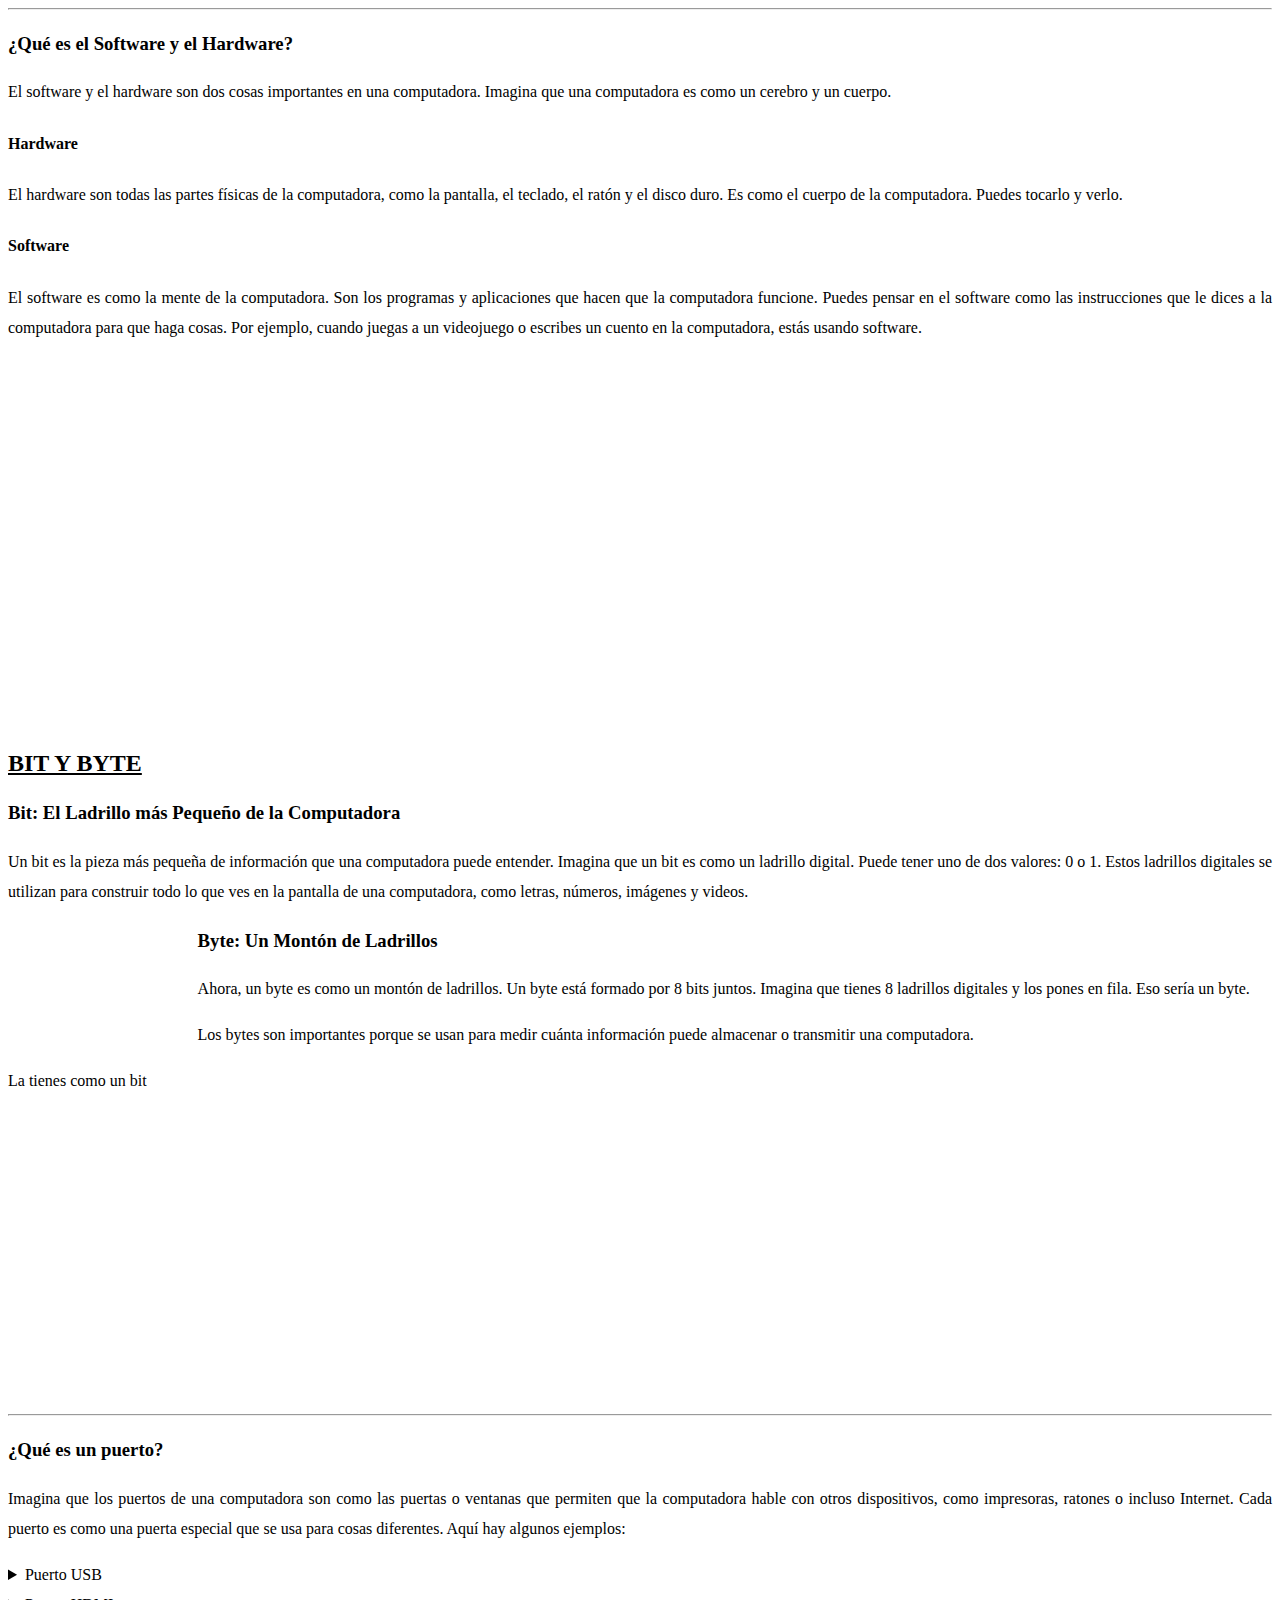
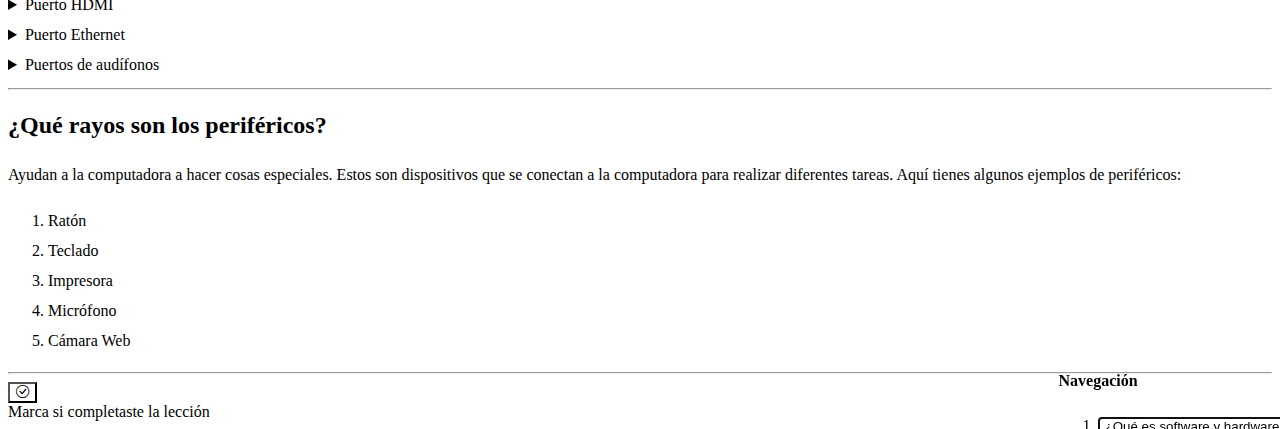
<file: ConceptosBasicos/FirstCard.html>
<!DOCTYPE html>
<html lang="es">

<head>
    <meta charset="UTF-8">
    <meta name="viewport" content="width=device-width, initial-scale=1.0">
    <title>Ensambly</title>
    <link href="https://cdn.jsdelivr.net/npm/bootstrap@5.3.2/dist/css/bootstrap.min.css" rel="stylesheet"
        integrity="sha384-T3c6CoIi6uLrA9TneNEoa7RxnatzjcDSCmG1MXxSR1GAsXEV/Dwwykc2MPK8M2HN" crossorigin="anonymous">
    <link rel="stylesheet" href="https://cdn.jsdelivr.net/npm/bootstrap-icons@1.11.1/font/bootstrap-icons.css">
</head>

<body class="bg-dark text-white">
    <hr class="text-info">
    <div class="container mt-4">
        <div class="row g-2">
            <main class="col-9" style="line-height: 30px; text-align: justify;">
                <h3>¿Qué es el Software y el Hardware?</h3>
                <p>
                    El software y el hardware son dos cosas importantes
                    en una computadora. Imagina que una computadora es
                    como un cerebro y un cuerpo.
                </p>

                <h4>Hardware</h4>
                <p>
                    El hardware son todas las partes físicas de la computadora,
                    como la pantalla, el teclado, el ratón y el disco duro.
                    Es como el cuerpo de la computadora. Puedes tocarlo y verlo.
                </p>

                <h4>Software</h4>
                <p>
                    El software es como la mente de la computadora. Son los
                    programas y aplicaciones que hacen que la computadora
                    funcione. Puedes pensar en el software como las instrucciones
                    que le dices a la computadora para que haga cosas. Por ejemplo,
                    cuando juegas a un videojuego o escribes un cuento en la computadora,
                    estás usando software.
                </p>
                <!--Seccion de giphy-->
                <section class="d-flex justify-content-center">
                    <iframe src="https://giphy.com/embed/tRoH9EYLs3lok" width="480" height="360" frameBorder="0"
                        class="giphy-embed" allowFullScreen></iframe>
                </section>
                <!--BIT Y BYTE-->
                <section class="row p-3 mt-5">
                    <h2 class="text-center mb-5" style="text-decoration: underline;">BIT Y BYTE</h2>
                    <div class="col-5">
                        <h3>Bit: El Ladrillo más Pequeño de la Computadora</h3>
                        <p>
                            Un bit es la pieza más pequeña de información que una computadora puede entender. Imagina
                            que un bit es como un ladrillo digital.
                            Puede tener uno de dos valores: 0 o 1. Estos ladrillos
                            digitales se utilizan para construir todo lo que ves en la pantalla de una computadora, como
                            letras, números, imágenes y videos.
                        </p>
                    </div>
                    <div class="col-4" style="margin-left: 15%;">
                        <h3>Byte: Un Montón de Ladrillos</h3>
                        <p>
                            Ahora, un byte es como un montón de ladrillos. Un byte está formado por 8 bits juntos.
                            Imagina que tienes 8 ladrillos digitales y los pones en fila. Eso sería un byte.
                        </p>
                        <p>
                            Los bytes son importantes porque se usan para medir cuánta información puede almacenar o
                            transmitir una computadora.
                        </p>
                    </div>
                </section>
                <!--GIPHY BIT Y BYTE-->
                <section class="d-flex justify-content-center">
                    <div class="text-center bg-warning fs-4 p-2" style="border-radius: 10px; width: 35vh;">
                        La tienes como un bit
                    </div>
                </section>
                <section class="d-flex justify-content-center">
                    <iframe src="https://giphy.com/embed/5JEEaDY1akvqrFOYX1" width="400" height="300" frameBorder="0"
                        class="giphy-embed" allowFullScreen></iframe>
                </section>

                <!--PUERTOS-->
                <section class="mt-4">
                    <hr>
                    <h3>¿Qué es un puerto?</h3>
                    <p>
                        Imagina que los puertos de una computadora son como las puertas o ventanas que permiten
                        que la computadora hable con otros dispositivos, como impresoras, ratones o incluso Internet.
                        Cada puerto es como una puerta especial que se usa para cosas diferentes.
                        Aquí hay algunos ejemplos:
                    </p>
                    <details>
                        <summary class="text-info">Puerto USB</summary>
                        <p>
                            Este es como un enchufe mágico. Puedes conectar cosas como tu ratón,
                            teclado o una memoria USB a
                            estos puertos. Es como conectar tu computadora a otros dispositivos para compartir
                            información.
                        </p>
                    </details>
                    <details>
                        <summary class="text-info">Puerto HDMI</summary>
                        <p>
                            Es como una puerta para la televisión. Puedes usarlo para conectar tu computadora a una
                            pantalla más grande, como una televisión, y ver películas o jugar juegos en una
                            pantalla grande.
                        </p>
                    </details>
                    <details>
                        <summary class="text-info">Puerto Ethernet</summary>
                        <p>
                            Es como un cable que conecta tu computadora a Internet. Si no tienes Wi-Fi, puedes usar este
                            puerto para conectarte a Internet usando un cable.
                        </p>
                    </details>
                    <details>
                        <summary class="text-info">Puertos de audífonos</summary>
                        <p>Estos son como las puertas para tus audífonos o auriculares. Puedes conectarlos a estos
                            puertos
                            para escuchar música o sonidos en tu computadora.</p>
                        <p>
                            Cada puerto tiene una forma especial, por lo que solo puedes conectar el tipo de dispositivo
                            que
                            le corresponde. Imagina que los puertos son como cerraduras y las conexiones son las llaves.
                            Si
                            la llave y la cerradura coinciden, puedes conectarlos y hacer que funcionen juntos.
                        </p>
                    </details>
                </section>

                <!--Perifericos-->
                <section class="mt-4">
                    <hr>
                    <h2>¿Qué rayos son los periféricos?</h2>
                    <p>
                        Ayudan a la computadora a hacer cosas especiales.
                        Estos son dispositivos que se conectan a la
                        computadora para realizar diferentes tareas.
                        Aquí tienes algunos ejemplos de periféricos:
                    </p>
                    <ol>
                        <li>Ratón</li>
                        <li>Teclado</li>
                        <li>Impresora</li>
                        <li>Micrófono</li>
                        <li>Cámara Web</li>
                    </ol>
                </section>
            </main>
            <!--NAVEGACION DE LA PAGINA-->
            <div class="col-3 mt-5 ms-5" style="position: fixed; right: -1%;">
                <strong class="text-center ms-5 text-warning">Navegación</strong>
                <ol class="mt-4" style="line-height: 40px;">
                    <li>
                        <button class="text-white btn btn-nav" type="button" autofocus 
                        style="background: none; border: none;" id="1">
                            ¿Qué es software
                            y hardware?
                        </button>
                    </li>
                    <li>
                        <button class="text-white btn btn-nav" type="button" id="2" style="background: none; border: none;">
                            ¿Qué es un
                            bit y
                            un byte?
                        </button>
                    </li>
                    <li>
                        <button class="text-white btn btn-nav" type="button" id="3" style="background: none; border: none;">
                            Puertos
                        </button>
                    </li>
                    <li>
                        <button class="text-white btn btn-nav" type="button" id="4" style="background: none; border: none;">
                            Periféricos
                        </button>
                    </li>
                </ol>
            </div>
        </div>
    </div>
    <footer class="mt-5">
        <hr>
        <div class="d-flex justify-content-center">
            <button class="border border-0 text-danger btn fs-1 check" type="button" style="background: none;">
                <i class="bi bi-check-circle"></i>
            </button>
        </div>
        <div class="text-center mb-5 text"><label>Marca si completaste la lección</label></div>
    </footer>
    <script src="./firstCard.js" type="module"></script>
</body>

</html>
</file>
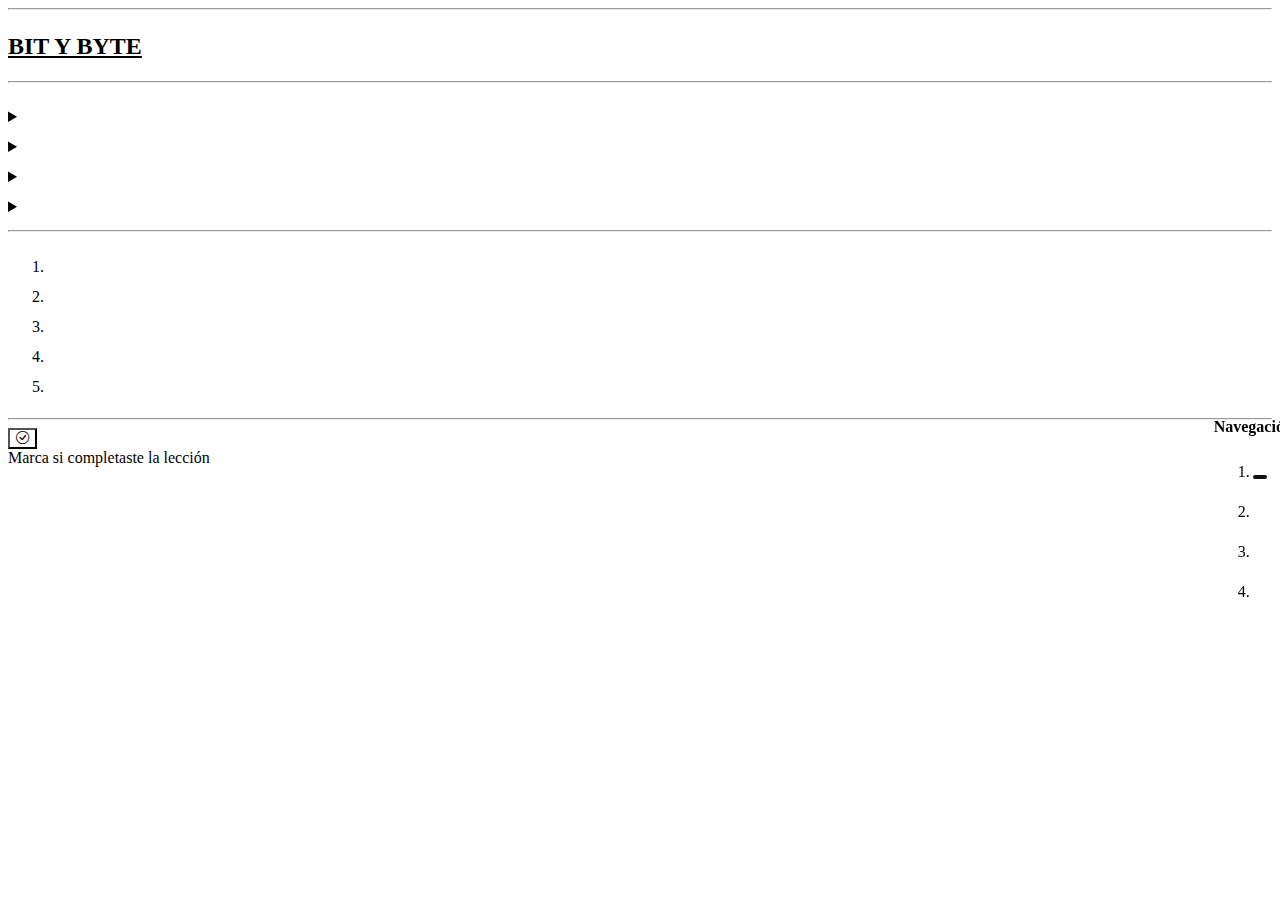
<file: plantillaHTML/plantila.html>
<!DOCTYPE html>
<html lang="es">

<head>
    <meta charset="UTF-8">
    <meta name="viewport" content="width=device-width, initial-scale=1.0">
    <title>Ensambly</title>
    <link href="https://cdn.jsdelivr.net/npm/bootstrap@5.3.2/dist/css/bootstrap.min.css" rel="stylesheet"
        integrity="sha384-T3c6CoIi6uLrA9TneNEoa7RxnatzjcDSCmG1MXxSR1GAsXEV/Dwwykc2MPK8M2HN" crossorigin="anonymous">
    <link rel="stylesheet" href="https://cdn.jsdelivr.net/npm/bootstrap-icons@1.11.1/font/bootstrap-icons.css">
</head>

<body class="bg-dark text-white">
    <hr class="text-info">
    <div class="container mt-4">
        <div class="row g-2">
            <main class="col-9" style="line-height: 30px; text-align: justify;">
                <h3></h3>
                <p>
                    
                </p>

                <h4></h4>
                <p>
                    
                </p>

                <h4></h4>
                <p>
                    
                </p>
                <!--Seccion de giphy-->
                <section class="d-flex justify-content-center">
                    
                </section>
                <!--BIT Y BYTE-->
                <section class="row p-3 mt-5">
                    <h2 class="text-center mb-5" style="text-decoration: underline;">BIT Y BYTE</h2>
                    <div class="col-5">
                        <h3></h3>
                        <p>
                           
                        </p>
                    </div>
                    <div class="col-4" style="margin-left: 15%;">
                        <h3></h3>
                        <p>
                            
                        </p>
                        <p>
                            
                        </p>
                    </div>
                </section>
                <!--GIPHY BIT Y BYTE-->
                <section class="d-flex justify-content-center">
                    <div class="text-center bg-warning fs-4 p-2" style="border-radius: 10px; width: 35vh;">
                        
                    </div>
                </section>
                <section class="d-flex justify-content-center">
            
                </section>

                <!--PUERTOS-->
                <section class="mt-4">
                    <hr>
                    <h3></h3>
                    <p>
                        
                    </p>
                    <details>
                        <summary class="text-info"></summary>
                        <p>
                            
                        </p>
                    </details>
                    <details>
                        <summary class="text-info"></summary>
                        <p>
                            
                        </p>
                    </details>
                    <details>
                        <summary class="text-info"></summary>
                        <p>
                            
                        </p>
                    </details>
                    <details>
                        <summary class="text-info"></summary>
                        <p>
                            
                        </p>
                        <p>
                            
                        </p>
                    </details>
                </section>

                <!--Perifericos-->
                <section class="mt-4">
                    <hr>
                    <h2></h2>
                    <p>
                        
                    </p>
                    <ol>
                        <li></li>
                        <li></li>
                        <li></li>
                        <li></li>
                        <li></li>
                    </ol>
                </section>
            </main>
            <!--NAVEGACION DE LA PAGINA-->
            <div class="col-3 mt-5 ms-5" style="position: fixed; right: -1%;">
                <strong class="text-center ms-5 text-warning">Navegación</strong>
                <ol class="mt-4" style="line-height: 40px;">
                    <li>
                        <button class="text-white btn btn-nav" type="button" autofocus 
                        style="background: none; border: none;" id="1">
                            
                        </button>
                    </li>
                    <li>
                        <button class="text-white btn btn-nav" type="button" id="2" style="background: none; border: none;">
                                                       
                        </button>
                    </li>
                    <li>
                        <button class="text-white btn btn-nav" type="button" id="3" style="background: none; border: none;">
                            
                        </button>
                    </li>
                    <li>
                        <button class="text-white btn btn-nav" type="button" id="4" style="background: none; border: none;">
                            
                        </button>
                    </li>
                </ol>
            </div>
        </div>
    </div>
    <footer class="mt-5">
        <hr>
        <div class="d-flex justify-content-center">
            <button class="border border-0 text-danger btn fs-1 check" type="button" style="background: none;">
                <i class="bi bi-check-circle"></i>
            </button>
        </div>
        <div class="text-center mb-5 text"><label>Marca si completaste la lección</label></div>
    </footer>
</body>

</html>
</file>
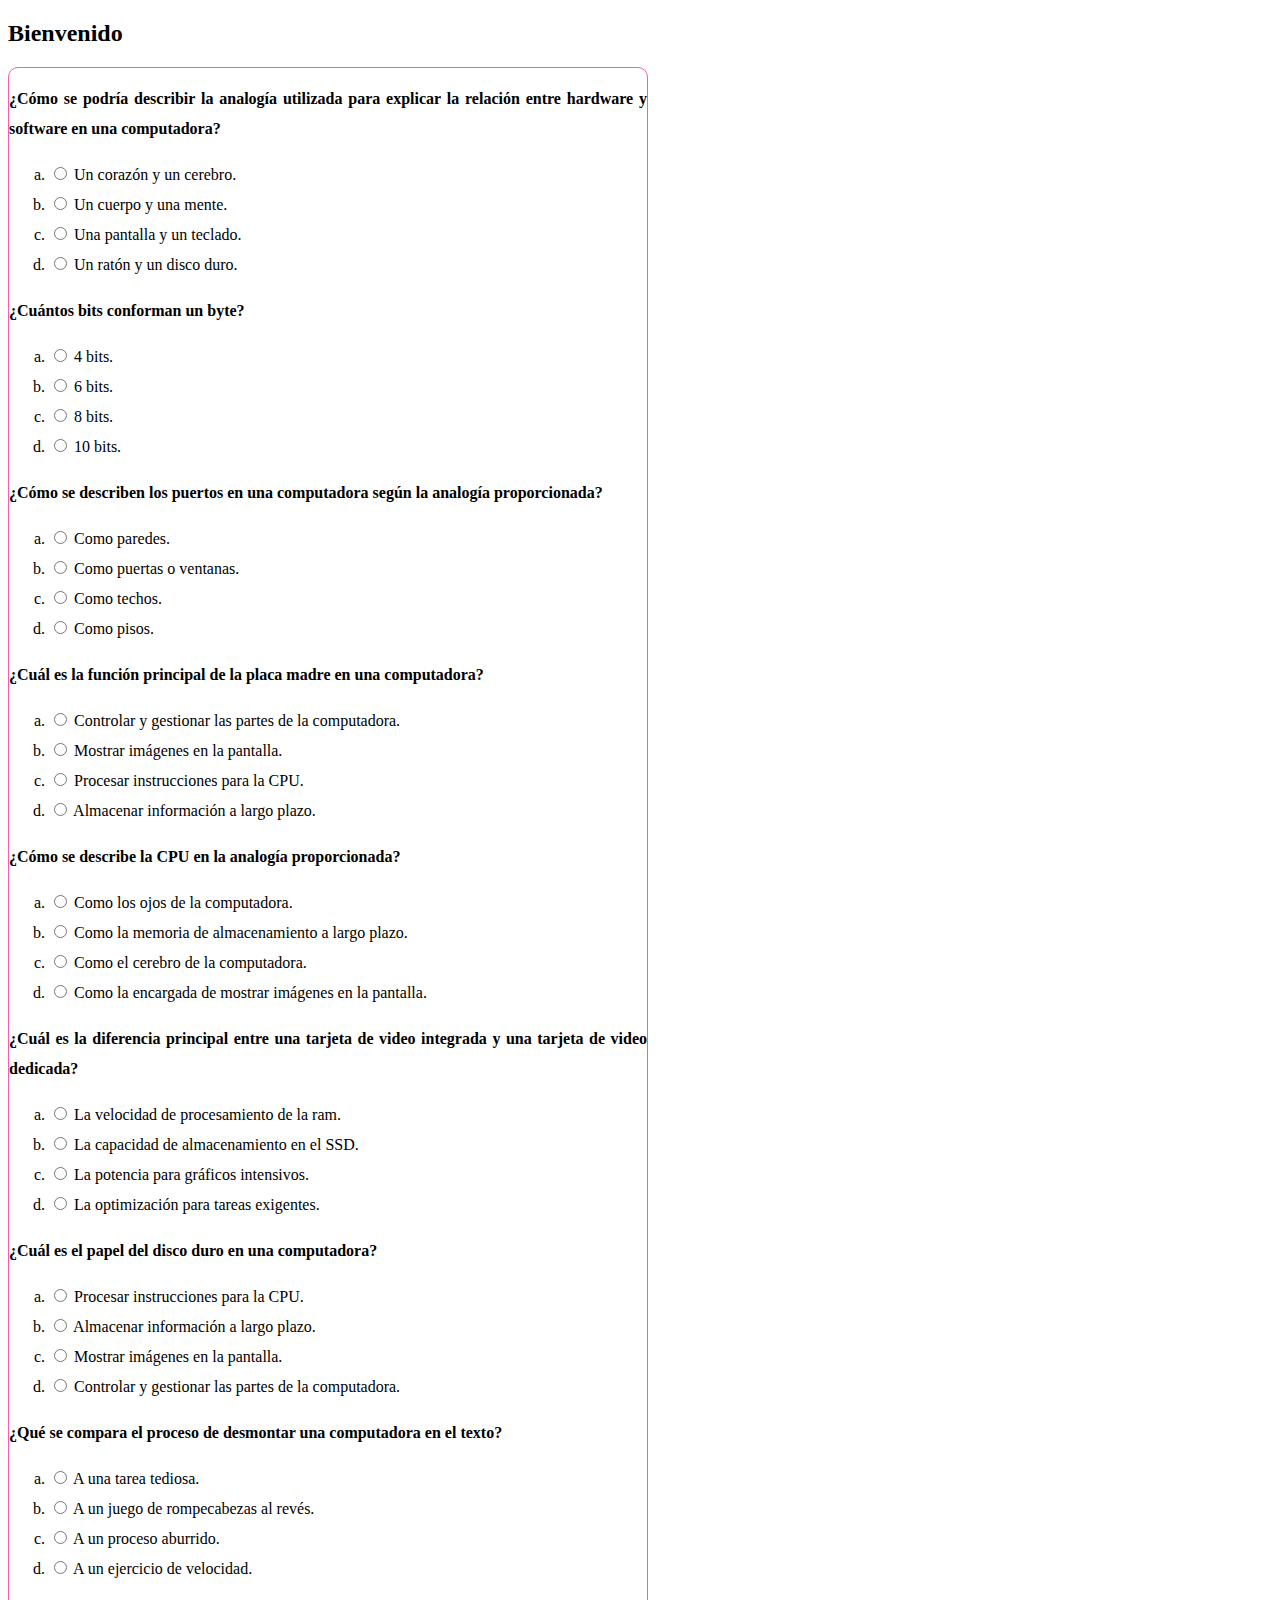
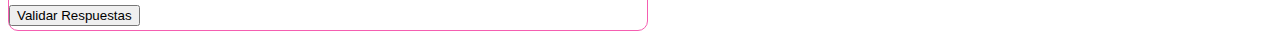
<file: quiz/quiz.html>
<!DOCTYPE html>
<html lang="es">

<head>
    <meta charset="UTF-8">
    <meta name="viewport" content="width=device-width, initial-scale=1.0">
    <title>Ensambly</title>
    <link href="https://cdn.jsdelivr.net/npm/bootstrap@5.3.2/dist/css/bootstrap.min.css" rel="stylesheet"
        integrity="sha384-T3c6CoIi6uLrA9TneNEoa7RxnatzjcDSCmG1MXxSR1GAsXEV/Dwwykc2MPK8M2HN" crossorigin="anonymous">
    <link href="./quiz.css" rel="stylesheet" crossorigin="anonymous">
</head>

<body class="bg-dark text-white">
    <div class="container mt-4 p-4" style="width: 40rem;">
        <header class="text-center">
            <h2>Bienvenido</h2>
        </header>
        <main class="mt-4" style="line-height: 30px; text-align: justify;">
            <div class="p-5" style="border: 1px solid rgb(245, 94, 177);border-radius: 10px;">
                <p>
                    <strong>
                        ¿Cómo se podría describir la analogía utilizada para explicar la relación entre hardware y
                        software
                        en una computadora?
                    </strong>
                </p>
                <ol type="a">
                    <li><input type="radio" name="pregunta1" value="a"> Un corazón y un cerebro.</li>
                    <li><input type="radio" name="pregunta1" value="b"> Un cuerpo y una mente.</li>
                    <li><input type="radio" name="pregunta1" value="c"> Una pantalla y un teclado.</li>
                    <li><input type="radio" name="pregunta1" value="d"> Un ratón y un disco duro.</li>
                </ol>

                <p>
                    <strong>
                        ¿Cuántos bits conforman un byte?
                    </strong>
                </p>
                <ol type="a">
                    <li><input type="radio" name="pregunta2" value="a"> 4 bits.</li>
                    <li><input type="radio" name="pregunta2" value="b"> 6 bits.</li>
                    <li><input type="radio" name="pregunta2" value="c"> 8 bits.</li>
                    <li><input type="radio" name="pregunta2" value="d"> 10 bits.</li>
                </ol>

                <p>
                    <strong>
                        ¿Cómo se describen los puertos en una computadora según la analogía proporcionada?
                    </strong>
                </p>
                <ol type="a">
                    <li><input type="radio" name="pregunta3" value="a"> Como paredes.</li>
                    <li><input type="radio" name="pregunta3" value="b"> Como puertas o ventanas.</li>
                    <li><input type="radio" name="pregunta3" value="c"> Como techos.</li>
                    <li><input type="radio" name="pregunta3" value="d"> Como pisos.</li>
                </ol>


                <p>
                    <strong>
                        ¿Cuál es la función principal de la placa madre en una computadora?
                    </strong>
                </p>
                <ol type="a">
                    <li><input type="radio" name="pregunta4" value="a"> Controlar y gestionar las partes de la
                        computadora.</li>
                    <li><input type="radio" name="pregunta4" value="b"> Mostrar imágenes en la pantalla.</li>
                    <li><input type="radio" name="pregunta4" value="c"> Procesar instrucciones para la CPU.</li>
                    <li><input type="radio" name="pregunta4" value="d"> Almacenar información a largo plazo.</li>
                </ol>

                <p>
                    <strong>
                        ¿Cómo se describe la CPU en la analogía proporcionada?
                    </strong>
                </p>
                <ol type="a">
                    <li><input type="radio" name="pregunta5" value="a"> Como los ojos de la computadora.</li>
                    <li><input type="radio" name="pregunta5" value="b"> Como la memoria de almacenamiento a largo plazo.
                    </li>
                    <li><input type="radio" name="pregunta5" value="c"> Como el cerebro de la computadora.</li>
                    <li><input type="radio" name="pregunta5" value="d"> Como la encargada de mostrar imágenes en la
                        pantalla.
                    </li>
                </ol>

                <p>
                    <strong>¿Cuál es la diferencia principal entre una tarjeta de video integrada y una tarjeta de video
                        dedicada?</strong>
                </p>
                <ol type="a">
                    <li><input type="radio" name="pregunta6" value="a"> La velocidad de procesamiento de la ram.</li>
                    <li><input type="radio" name="pregunta6" value="b"> La capacidad de almacenamiento en el SSD.</li>
                    <li><input type="radio" name="pregunta6" value="c"> La potencia para gráficos intensivos.</li>
                    <li><input type="radio" name="pregunta6" value="d"> La optimización para tareas exigentes.</li>
                </ol>

                <p>
                    <strong>
                        ¿Cuál es el papel del disco duro en una computadora?
                    </strong>
                </p>
                <ol type="a">
                    <li><input type="radio" name="pregunta7" value="a"> Procesar instrucciones para la CPU.</li>
                    <li><input type="radio" name="pregunta7" value="b"> Almacenar información a largo plazo.</li>
                    <li><input type="radio" name="pregunta7" value="c"> Mostrar imágenes en la pantalla.</li>
                    <li><input type="radio" name="pregunta7" value="d"> Controlar y gestionar las partes de la
                        computadora.</li>
                </ol>

                <p>
                    <strong>
                        ¿Qué se compara el proceso de desmontar una computadora en el texto?
                    </strong>
                </p>
                <ol type="a">
                    <li><input type="radio" name="pregunta8" value="a"> A una tarea tediosa.</li>
                    <li><input type="radio" name="pregunta8" value="b"> A un juego de rompecabezas al revés.</li>
                    <li><input type="radio" name="pregunta8" value="c"> A un proceso aburrido.</li>
                    <li><input type="radio" name="pregunta8" value="d"> A un ejercicio de velocidad.</li>
                </ol>

                <div class="mt-5 d-flex justify-content-center">
                    <button class="btn btn-danger" onclick="validarRespuestas()">Validar Respuestas</button>
                </div>
            </div>
            
        </main>
    </div>
    <script src="./quiz.js"></script>
</body>

</html>
</file>
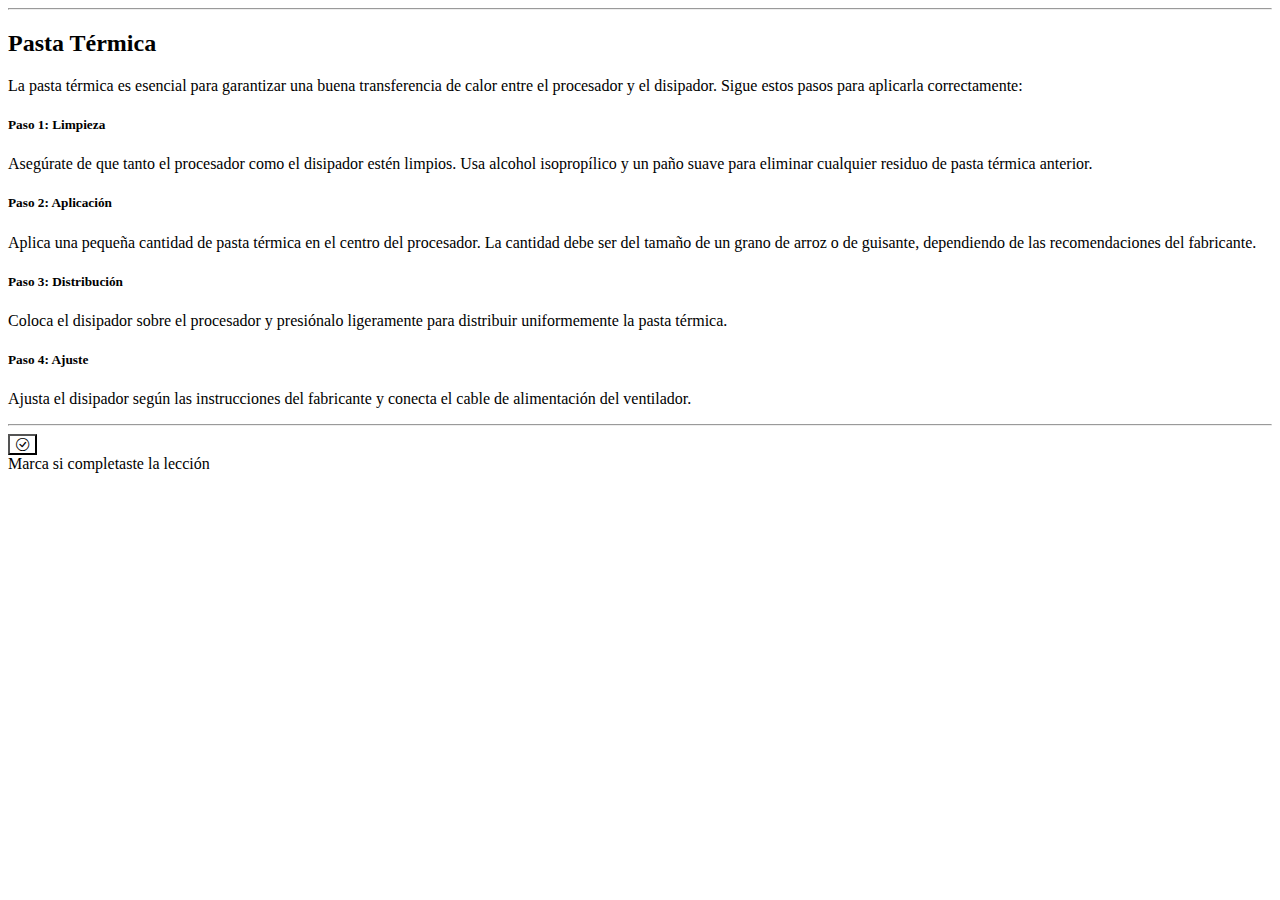
<file: jonatan/ocho/ocho.html>
<!DOCTYPE html>
<html lang="es">

<head>
    <meta charset="UTF-8">
    <meta name="viewport" content="width=device-width, initial-scale=1.0">
    <title>Ensambly</title>
    <link href="https://cdn.jsdelivr.net/npm/bootstrap@5.3.2/dist/css/bootstrap.min.css" rel="stylesheet"
        integrity="sha384-T3c6CoIi6uLrA9TneNEoa7RxnatzjcDSCmG1MXxSR1GAsXEV/Dwwykc2MPK8M2HN" crossorigin="anonymous">
    <link rel="stylesheet" href="https://cdn.jsdelivr.net/npm/bootstrap-icons@1.11.1/font/bootstrap-icons.css">
</head>

<body class="bg-dark text-white">
    <hr class="text-info">
    <div class="container mt-4">
        <div class="row g-2">
            <section id="pasta-termica">
                <h2>Pasta Térmica</h2>
                <p>La pasta térmica es esencial para garantizar una buena transferencia de calor entre el procesador y
                    el disipador. Sigue estos pasos para aplicarla correctamente:</p>

                <div class="card">
                    <div class="card-body">
                        <h5 class="card-title">Paso 1: Limpieza</h5>
                        <p class="card-text">Asegúrate de que tanto el procesador como el disipador estén limpios. Usa
                            alcohol isopropílico y un paño suave para eliminar cualquier residuo de pasta térmica
                            anterior.</p>
                    </div>
                </div>

                <div class="card">
                    <div class="card-body">
                        <h5 class="card-title">Paso 2: Aplicación</h5>
                        <p class="card-text">Aplica una pequeña cantidad de pasta térmica en el centro del procesador.
                            La cantidad debe ser del tamaño de un grano de arroz o de guisante, dependiendo de las
                            recomendaciones del fabricante.</p>
                    </div>
                </div>

                <div class="card">
                    <div class="card-body">
                        <h5 class="card-title">Paso 3: Distribución</h5>
                        <p class="card-text">Coloca el disipador sobre el procesador y presiónalo ligeramente para
                            distribuir uniformemente la pasta térmica.</p>
                    </div>
                </div>

                <div class="card">
                    <div class="card-body">
                        <h5 class="card-title">Paso 4: Ajuste</h5>
                        <p class="card-text">Ajusta el disipador según las instrucciones del fabricante y conecta el
                            cable de alimentación del ventilador.</p>
                    </div>
                </div>
            </section>
        </div>
    </div>

    <footer class="mt-5">
        <hr>
        <div class="d-flex justify-content-center">
            <button class="border border-0 text-danger btn fs-1 check" type="button" style="background: none;">
                <i class="bi bi-check-circle"></i>
            </button>
        </div>
        <div class="text-center mb-5 text"><label>Marca si completaste la lección</label></div>
    </footer>

    <script type="module" src="./ocho.js"></script>
</body>

</html>
</file>
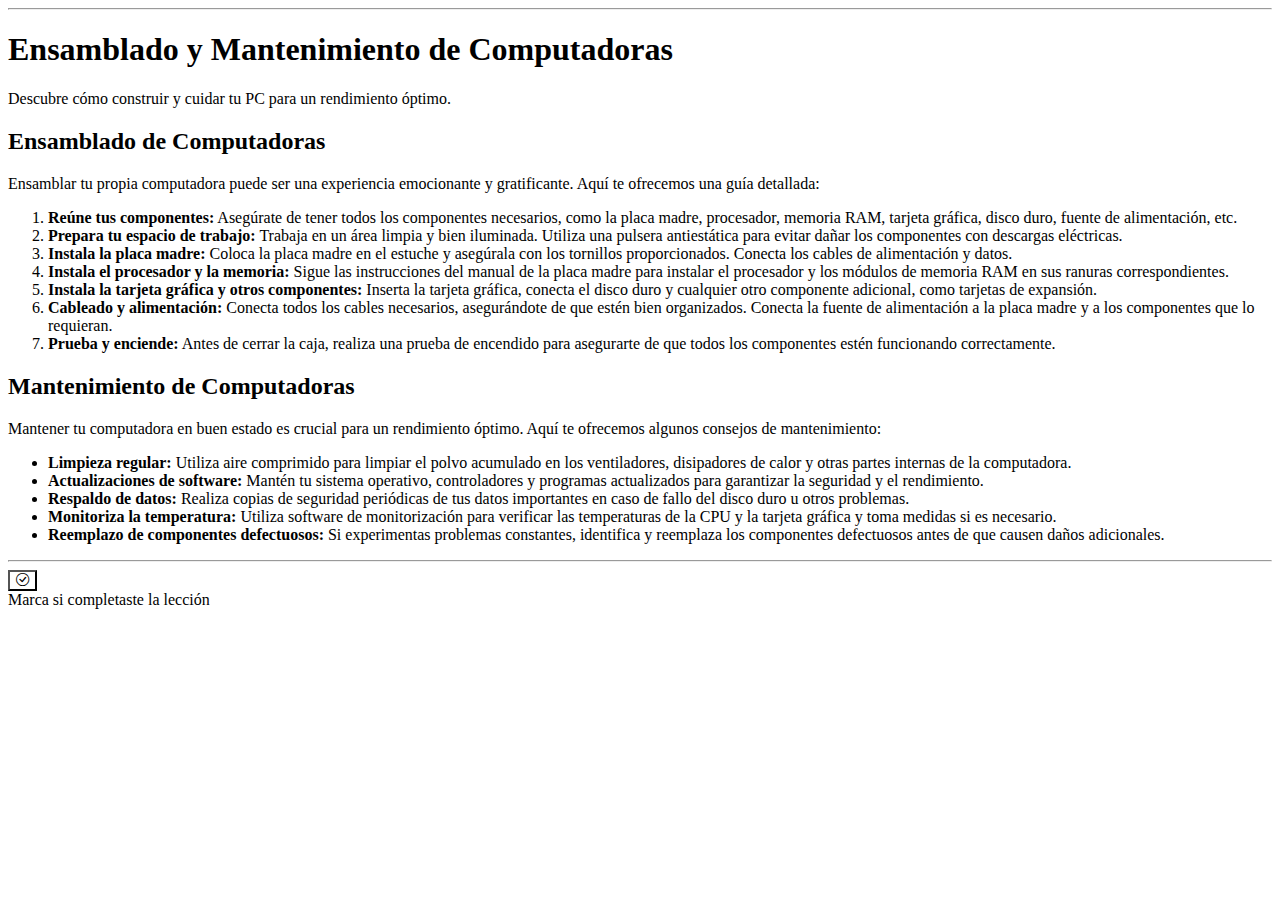
<file: jonatan/siete/siete.html>
<!DOCTYPE html>
<html lang="es">

<head>
    <meta charset="UTF-8">
    <meta name="viewport" content="width=device-width, initial-scale=1.0">
    <title>Ensambly</title>
    <link href="https://cdn.jsdelivr.net/npm/bootstrap@5.3.2/dist/css/bootstrap.min.css" rel="stylesheet"
        integrity="sha384-T3c6CoIi6uLrA9TneNEoa7RxnatzjcDSCmG1MXxSR1GAsXEV/Dwwykc2MPK8M2HN" crossorigin="anonymous">
    <link rel="stylesheet" href="https://cdn.jsdelivr.net/npm/bootstrap-icons@1.11.1/font/bootstrap-icons.css">
</head>

<body class="bg-dark text-white">
    <hr class="text-info">
    <div class="container mt-4">
        <div class="jumbotron">
            <h1 class="display-4">Ensamblado y Mantenimiento de Computadoras</h1>
            <p class="lead">Descubre cómo construir y cuidar tu PC para un rendimiento óptimo.</p>
        </div>

        <section id="ensamblado">
            <h2>Ensamblado de Computadoras</h2>
            <p>Ensamblar tu propia computadora puede ser una experiencia emocionante y gratificante. Aquí te ofrecemos
                una guía detallada:</p>

            <ol>
                <li><strong>Reúne tus componentes:</strong> Asegúrate de tener todos los componentes necesarios, como la
                    placa madre, procesador, memoria RAM, tarjeta gráfica, disco duro, fuente de alimentación, etc.</li>

                <li><strong>Prepara tu espacio de trabajo:</strong> Trabaja en un área limpia y bien iluminada. Utiliza
                    una pulsera antiestática para evitar dañar los componentes con descargas eléctricas.</li>

                <li><strong>Instala la placa madre:</strong> Coloca la placa madre en el estuche y asegúrala con los
                    tornillos proporcionados. Conecta los cables de alimentación y datos.</li>

                <li><strong>Instala el procesador y la memoria:</strong> Sigue las instrucciones del manual de la placa
                    madre para instalar el procesador y los módulos de memoria RAM en sus ranuras correspondientes.</li>

                <li><strong>Instala la tarjeta gráfica y otros componentes:</strong> Inserta la tarjeta gráfica, conecta
                    el disco duro y cualquier otro componente adicional, como tarjetas de expansión.</li>

                <li><strong>Cableado y alimentación:</strong> Conecta todos los cables necesarios, asegurándote de que
                    estén bien organizados. Conecta la fuente de alimentación a la placa madre y a los componentes que
                    lo requieran.</li>

                <li><strong>Prueba y enciende:</strong> Antes de cerrar la caja, realiza una prueba de encendido para
                    asegurarte de que todos los componentes estén funcionando correctamente.</li>
            </ol>
        </section>

        <section id="mantenimiento">
            <h2>Mantenimiento de Computadoras</h2>
            <p>Mantener tu computadora en buen estado es crucial para un rendimiento óptimo. Aquí te ofrecemos algunos
                consejos de mantenimiento:</p>

            <ul>
                <li><strong>Limpieza regular:</strong> Utiliza aire comprimido para limpiar el polvo acumulado en los
                    ventiladores, disipadores de calor y otras partes internas de la computadora.</li>

                <li><strong>Actualizaciones de software:</strong> Mantén tu sistema operativo, controladores y programas
                    actualizados para garantizar la seguridad y el rendimiento.</li>

                <li><strong>Respaldo de datos:</strong> Realiza copias de seguridad periódicas de tus datos importantes
                    en caso de fallo del disco duro u otros problemas.</li>

                <li><strong>Monitoriza la temperatura:</strong> Utiliza software de monitorización para verificar las
                    temperaturas de la CPU y la tarjeta gráfica y toma medidas si es necesario.</li>

                <li><strong>Reemplazo de componentes defectuosos:</strong> Si experimentas problemas constantes,
                    identifica y reemplaza los componentes defectuosos antes de que causen daños adicionales.</li>
            </ul>
        </section>
    </div>
    </div>
    <footer class="mt-5">
        <hr>
        <div class="d-flex justify-content-center">
            <button class="border border-0 text-danger btn fs-1 check" type="button" style="background: none;">
                <i class="bi bi-check-circle"></i>
            </button>
        </div>
        <div class="text-center mb-5 text"><label>Marca si completaste la lección</label></div>
    </footer>
    <script type="module" src="./siete.js"></script>
</body>

</html>
</file>
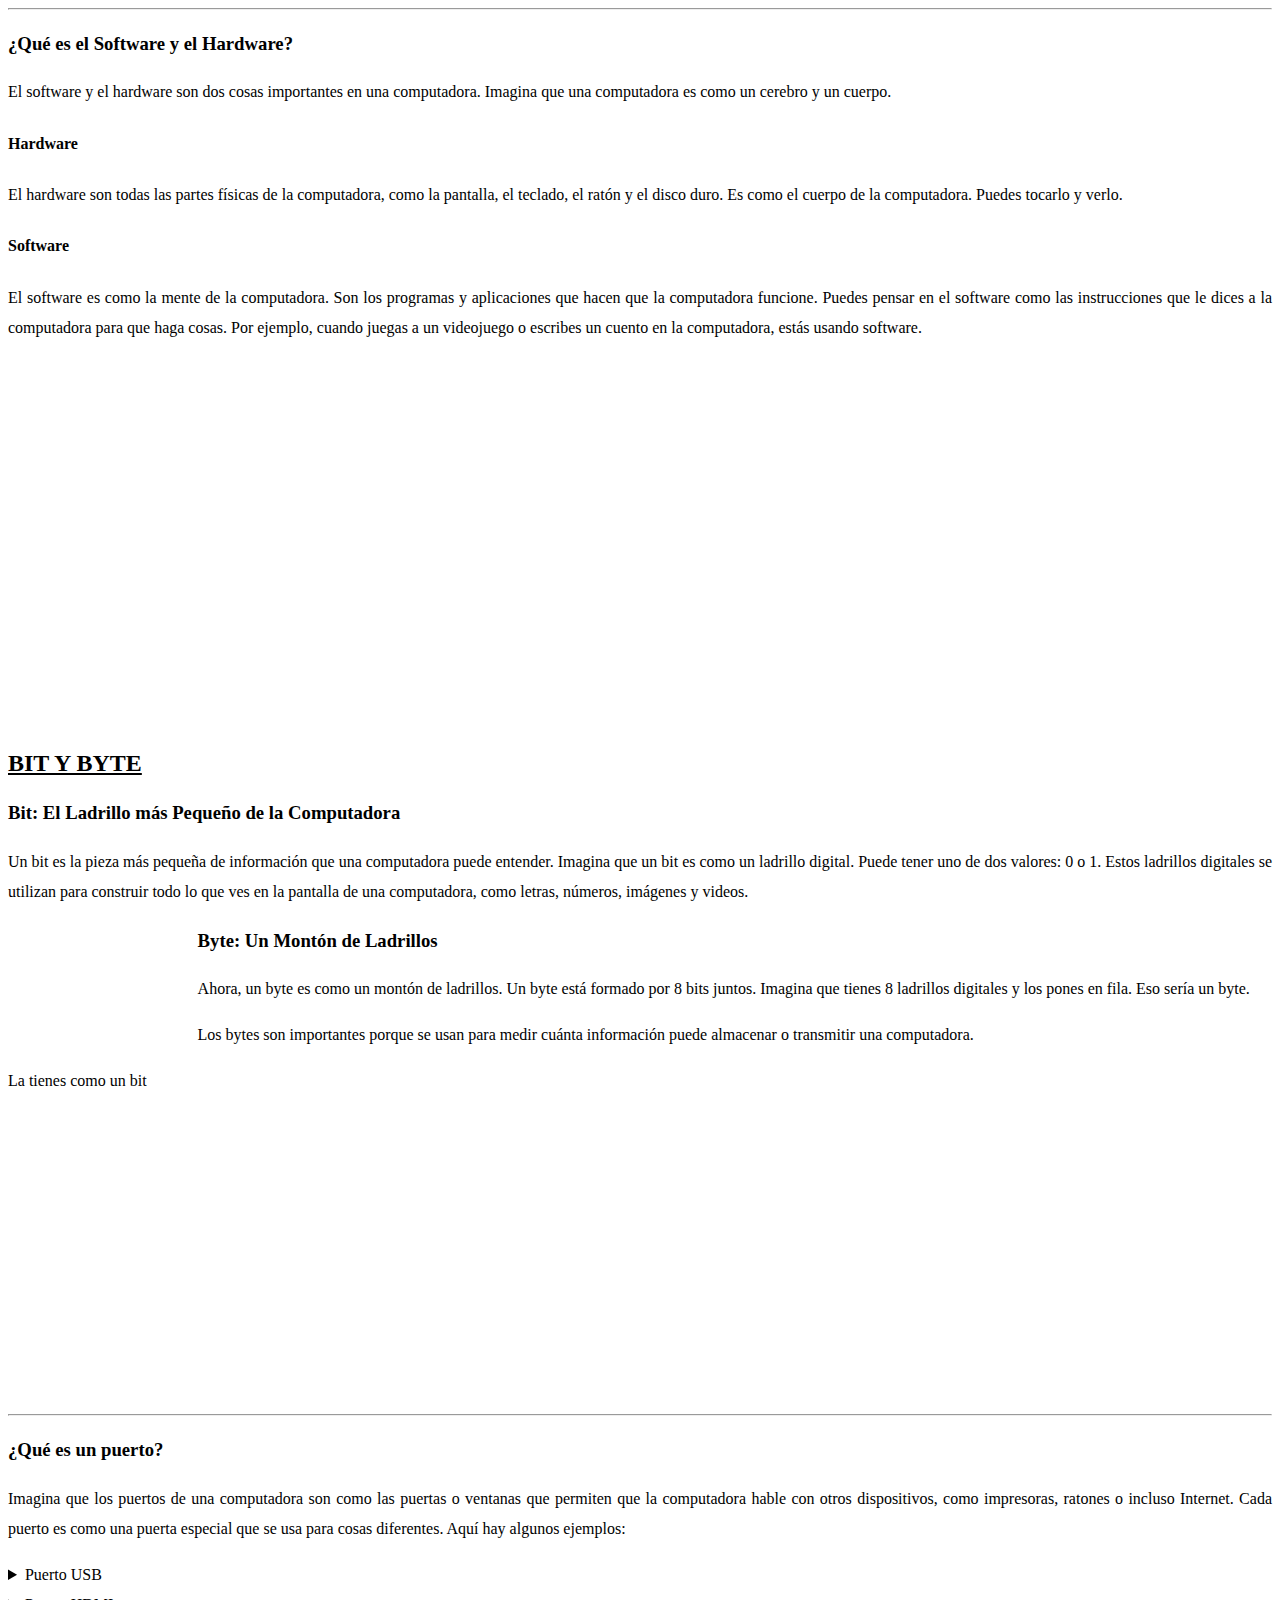
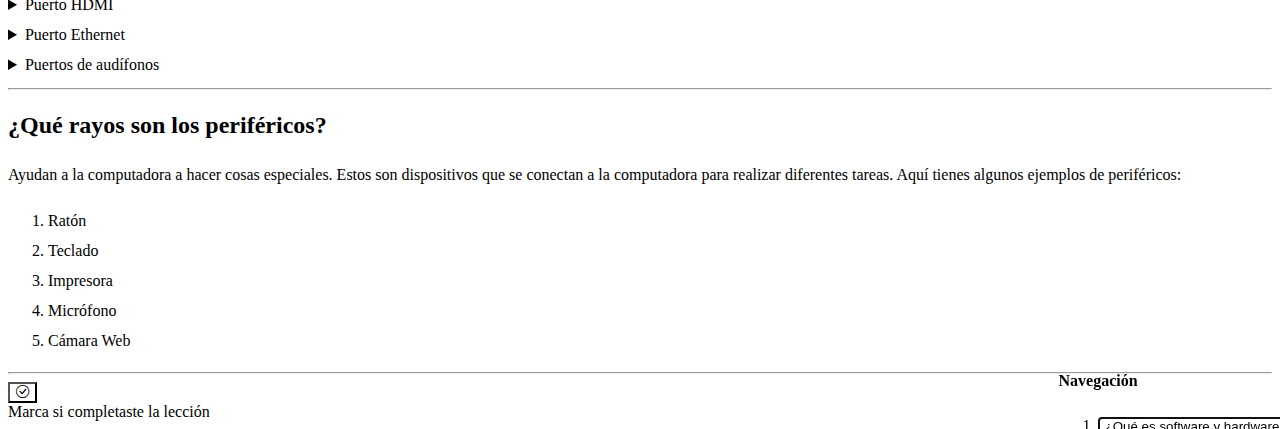
<file: rodri/ConceptosBasicos/FirstCard.html>
<!DOCTYPE html>
<html lang="es">

<head>
    <meta charset="UTF-8">
    <meta name="viewport" content="width=device-width, initial-scale=1.0">
    <title>Ensambly</title>
    <link href="https://cdn.jsdelivr.net/npm/bootstrap@5.3.2/dist/css/bootstrap.min.css" rel="stylesheet"
        integrity="sha384-T3c6CoIi6uLrA9TneNEoa7RxnatzjcDSCmG1MXxSR1GAsXEV/Dwwykc2MPK8M2HN" crossorigin="anonymous">
    <link rel="stylesheet" href="https://cdn.jsdelivr.net/npm/bootstrap-icons@1.11.1/font/bootstrap-icons.css">
    <link href="./firstCard.css" rel="stylesheet">
</head>

<body class="bg-dark text-white">
    <hr class="text-info">
    <div class="container mt-4">
        <div class="row g-2">
            <main class="col-9" style="line-height: 30px; text-align: justify;">
                <h3>¿Qué es el Software y el Hardware?</h3>
                <p>
                    El software y el hardware son dos cosas importantes
                    en una computadora. Imagina que una computadora es
                    como un cerebro y un cuerpo.
                </p>

                <h4>Hardware</h4>
                <p>
                    El hardware son todas las partes físicas de la computadora,
                    como la pantalla, el teclado, el ratón y el disco duro.
                    Es como el cuerpo de la computadora. Puedes tocarlo y verlo.
                </p>

                <h4>Software</h4>
                <p>
                    El software es como la mente de la computadora. Son los
                    programas y aplicaciones que hacen que la computadora
                    funcione. Puedes pensar en el software como las instrucciones
                    que le dices a la computadora para que haga cosas. Por ejemplo,
                    cuando juegas a un videojuego o escribes un cuento en la computadora,
                    estás usando software.
                </p>
                <!--Seccion de giphy-->
                <section class="d-flex justify-content-center">
                    <iframe src="https://giphy.com/embed/tRoH9EYLs3lok" width="480" height="360" frameBorder="0"
                        class="giphy-embed" allowFullScreen></iframe>
                </section>
                <!--BIT Y BYTE-->
                <section class="row p-3 mt-5">
                    <h2 class="text-center mb-5" style="text-decoration: underline;">BIT Y BYTE</h2>
                    <div class="col-md-5">
                        <h3>Bit: El Ladrillo más Pequeño de la Computadora</h3>
                        <p>
                            Un bit es la pieza más pequeña de información que una computadora puede entender. Imagina
                            que un bit es como un ladrillo digital.
                            Puede tener uno de dos valores: 0 o 1. Estos ladrillos
                            digitales se utilizan para construir todo lo que ves en la pantalla de una computadora, como
                            letras, números, imágenes y videos.
                        </p>
                    </div>
                    <div class="col-md-4" style="margin-left: 15%;">
                        <h3>Byte: Un Montón de Ladrillos</h3>
                        <p>
                            Ahora, un byte es como un montón de ladrillos. Un byte está formado por 8 bits juntos.
                            Imagina que tienes 8 ladrillos digitales y los pones en fila. Eso sería un byte.
                        </p>
                        <p>
                            Los bytes son importantes porque se usan para medir cuánta información puede almacenar o
                            transmitir una computadora.
                        </p>
                    </div>
                </section>
                <!--GIPHY BIT Y BYTE-->
                <section class="d-flex justify-content-center">
                    <div class="text-center bg-warning fs-4 p-2" style="border-radius: 10px; width: 35vh;">
                        La tienes como un bit
                    </div>
                </section>
                <section class="d-flex justify-content-center">
                    <iframe src="https://giphy.com/embed/5JEEaDY1akvqrFOYX1" width="400" height="300" frameBorder="0"
                        class="giphy-embed" allowFullScreen></iframe>
                </section>

                <!--PUERTOS-->
                <section class="mt-4">
                    <hr>
                    <h3>¿Qué es un puerto?</h3>
                    <p>
                        Imagina que los puertos de una computadora son como las puertas o ventanas que permiten
                        que la computadora hable con otros dispositivos, como impresoras, ratones o incluso Internet.
                        Cada puerto es como una puerta especial que se usa para cosas diferentes.
                        Aquí hay algunos ejemplos:
                    </p>
                    <details>
                        <summary class="text-info">Puerto USB</summary>
                        <p>
                            Este es como un enchufe mágico. Puedes conectar cosas como tu ratón,
                            teclado o una memoria USB a
                            estos puertos. Es como conectar tu computadora a otros dispositivos para compartir
                            información.
                        </p>
                    </details>
                    <details>
                        <summary class="text-info">Puerto HDMI</summary>
                        <p>
                            Es como una puerta para la televisión. Puedes usarlo para conectar tu computadora a una
                            pantalla más grande, como una televisión, y ver películas o jugar juegos en una
                            pantalla grande.
                        </p>
                    </details>
                    <details>
                        <summary class="text-info">Puerto Ethernet</summary>
                        <p>
                            Es como un cable que conecta tu computadora a Internet. Si no tienes Wi-Fi, puedes usar este
                            puerto para conectarte a Internet usando un cable.
                        </p>
                    </details>
                    <details>
                        <summary class="text-info">Puertos de audífonos</summary>
                        <p>Estos son como las puertas para tus audífonos o auriculares. Puedes conectarlos a estos
                            puertos
                            para escuchar música o sonidos en tu computadora.</p>
                        <p>
                            Cada puerto tiene una forma especial, por lo que solo puedes conectar el tipo de dispositivo
                            que
                            le corresponde. Imagina que los puertos son como cerraduras y las conexiones son las llaves.
                            Si
                            la llave y la cerradura coinciden, puedes conectarlos y hacer que funcionen juntos.
                        </p>
                    </details>
                </section>

                <!--Perifericos-->
                <section class="mt-4">
                    <hr>
                    <h2>¿Qué rayos son los periféricos?</h2>
                    <p>
                        Ayudan a la computadora a hacer cosas especiales.
                        Estos son dispositivos que se conectan a la
                        computadora para realizar diferentes tareas.
                        Aquí tienes algunos ejemplos de periféricos:
                    </p>
                    <ol>
                        <li>Ratón</li>
                        <li>Teclado</li>
                        <li>Impresora</li>
                        <li>Micrófono</li>
                        <li>Cámara Web</li>
                    </ol>
                </section>
            </main>
            <!--NAVEGACION DE LA PAGINA-->
            <div class="col-3 mt-5 ms-5 nav" style="position: fixed; right: -1%;">
                <strong class="text-center ms-5 text-warning">Navegación</strong>
                <ol class="mt-4" style="line-height: 40px;">
                    <li>
                        <button class="text-white btn btn-nav" type="button" autofocus
                            style="background: none; border: none;" id="1">
                            ¿Qué es software
                            y hardware?
                        </button>
                    </li>
                    <li>
                        <button class="text-white btn btn-nav" type="button" id="2"
                            style="background: none; border: none;">
                            ¿Qué es un
                            bit y
                            un byte?
                        </button>
                    </li>
                    <li>
                        <button class="text-white btn btn-nav" type="button" id="3"
                            style="background: none; border: none;">
                            Puertos
                        </button>
                    </li>
                    <li>
                        <button class="text-white btn btn-nav" type="button" id="4"
                            style="background: none; border: none;">
                            Periféricos
                        </button>
                    </li>
                    <li>
                        <a href="/" class="nav-link" style="color: aquamarine;">Home</a>
                    </li>
                </ol>
            </div>
        </div>
    </div>
    <footer class="mt-5">
        <hr>
        <div class="d-flex justify-content-center">
            <button class="border border-0 text-danger btn fs-1 check" type="button" style="background: none;">
                <i class="bi bi-check-circle"></i>
            </button>
        </div>
        <div class="text-center mb-5 text"><label>Marca si completaste la lección</label></div>
    </footer>
    <script src="./firstCard.js" type="module"></script>
</body>

</html>
</file>
<file: quiz/quiz.css>
.dialogActive {
    top: 30%;
    border-radius: 10px;
    box-shadow: 0px 0px 100px 60px purple;
    background: purple;
}

@media (max-width: 700px){
    body{
        padding: 0%;
        margin: 0%;
    }

}
</file>
<file: rodri/ConceptosBasicos/firstCard.css>
@media (max-width:700px){
    body{
        margin-left: 5%;
    }
    .nav{
        display: none;
    }

    iframe{
        width: 300px;
        margin-left: 0;
        padding: 0;
        margin-right: 0;
    }
}
</file>
